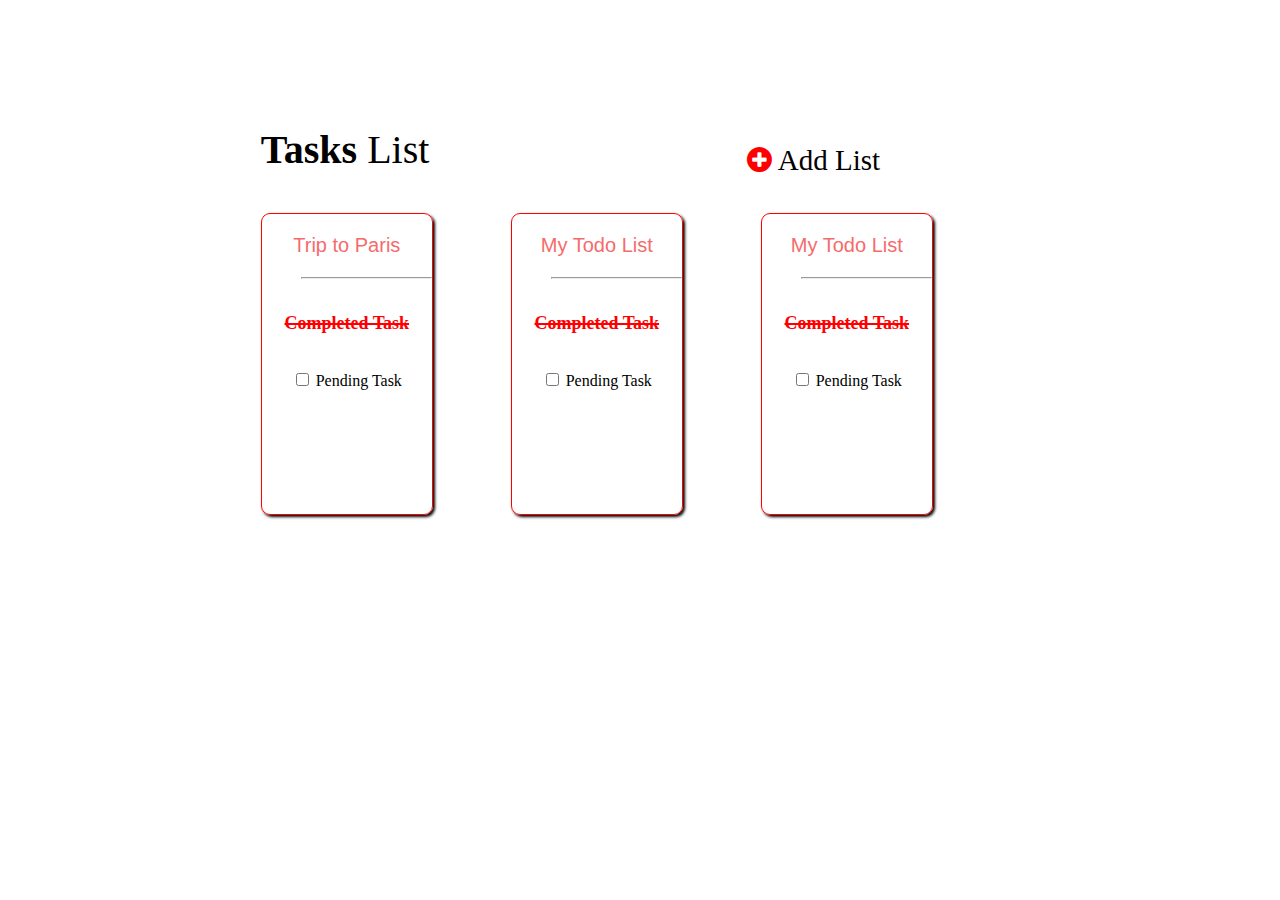
<file: index.html>
<!DOCTYPE html>
<html lang="en">

<head>
    <meta charset="UTF-8">
    <meta http-equiv="X-UA-Compatible" content="IE=edge">
    <meta name="viewport" content="width=device-width, initial-scale=1.0">
    <title>todo</title>
    <link rel="stylesheet" href="https://cdnjs.cloudflare.com/ajax/libs/font-awesome/4.7.0/css/font-awesome.min.css">

    <link rel="stylesheet" href="index.css">
</head>

<body>
    <p class="task"><b> Tasks </b> List</p>
    <div class="div2">
        <a href="./add-new.html" class="none">
            <span style="font-size:29px; color: black; font-family:'Times New Roman', Times, serif">
                <i class="fa fa-plus-circle" style="color:red ;"></i> Add List
            </span>
        </a>
    </div>
    <div class="div3">


        <div class="div3-1">
            <a href="./paris.html" class="none">
                <p style="font-family: Arial, Helvetica, sans-serif; color:rgb(245, 107, 107); font-size:20px ">Trip to
                    Paris</p>
              
            </a>  <hr class="hr"><br>

            <p class="line">Completed Task</p><br>
            <form action="">
            <input type="checkbox" name="pending1" id="pending1">

            <label for="pending1">Pending Task</label>
        </form>

        </div>
        <div class="div3-2">
            <p style="font-family: Arial, Helvetica, sans-serif; color:rgb(245, 107, 107) ;font-size:20px">My Todo List
            </p>
            <hr class="hr"><br>

            <p class="line">Completed Task</p><br>
            <form action="">
            <input type="checkbox" name="pending2" id="pending2">

            <label for="pending2">Pending Task</label>
        </form>

        </div>
        <div class="div3-3">
            <p style="font-family: Arial, Helvetica, sans-serif; color:rgb(245, 107, 107); font-size:20px">My Todo List
            </p>
            <hr class="hr"><br>

            <p class="line">Completed Task</p><br>
            <form action="">
            <input type="checkbox" name="pending3" id="pending3">

            <label for="pending3">Pending Task</label>
        </form>
        </div>
    </div>
</body>

</html>
</file>
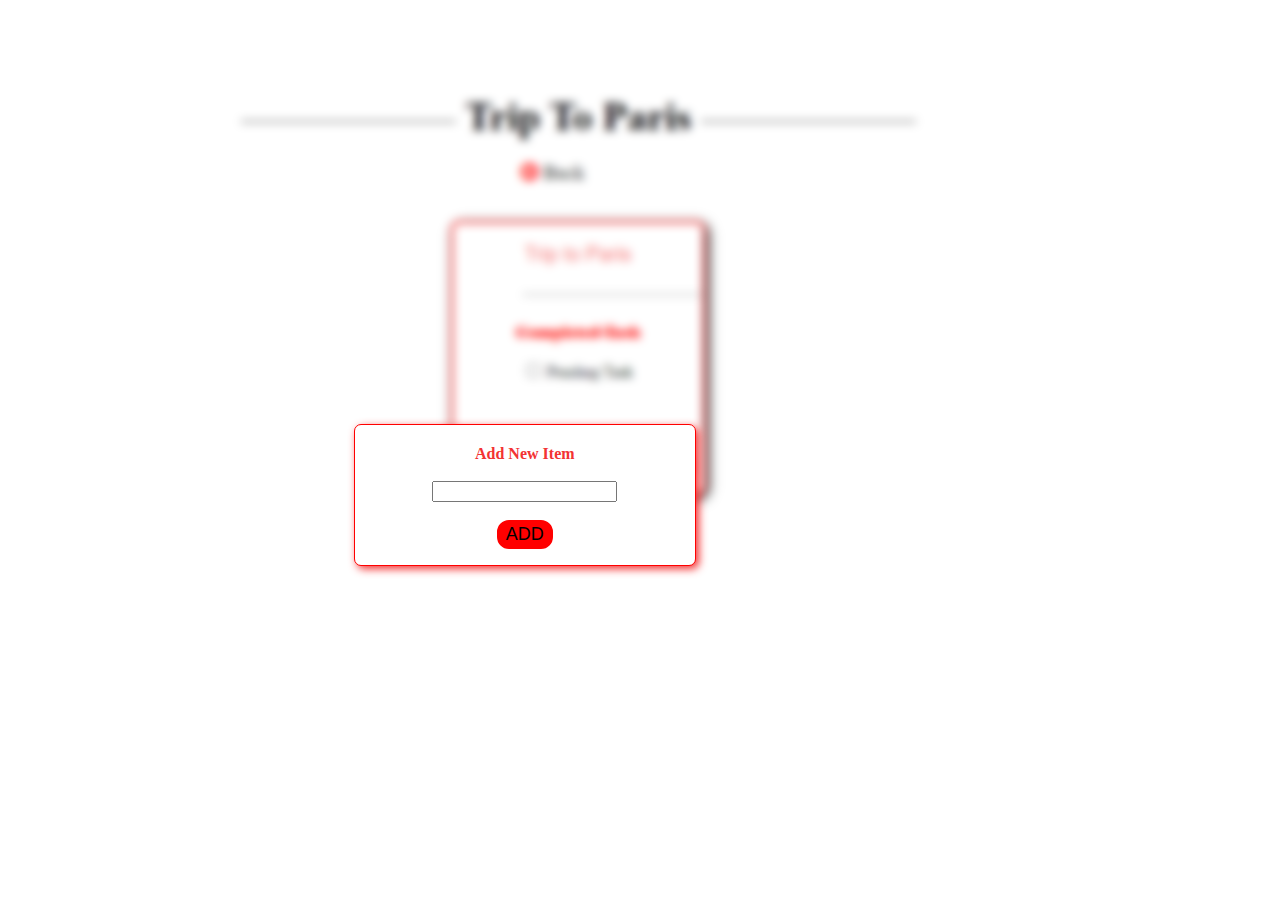
<file: add-item.html>
<!DOCTYPE html>
<html lang="en">
  <head>
    <meta charset="UTF-8" />
    <meta http-equiv="X-UA-Compatible" content="IE=edge" />
    <meta name="viewport" content="width=device-width, initial-scale=1.0" />
    <title>To-Do-List</title>
    <link rel="stylesheet" href="index.css" />
    <link
      rel="stylesheet"
      href="https://cdnjs.cloudflare.com/ajax/libs/font-awesome/4.7.0/css/font-awesome.min.css"
    />
  </head>
  <body>

    <div class="item1">    </div>
        <div class="new" >
            <form action="">
            <label for="new1">Add New Item</label><br><br>
            <input type="text" name="new1" id="new1"> <br><br>
           <input type="submit" value="ADD" id="add1">
        
        </form>
    </div>

  </body>
</html>
</file>
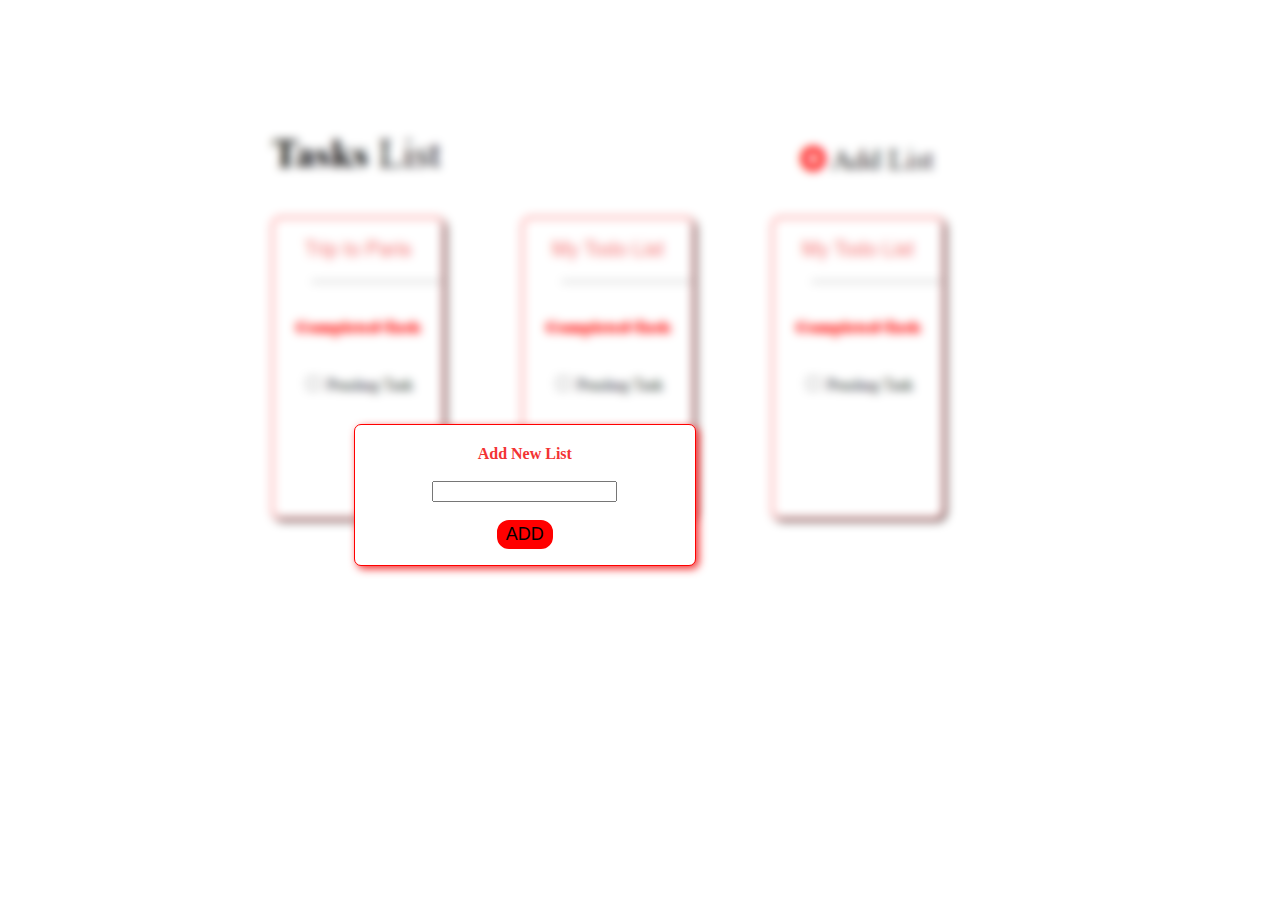
<file: add-new.html>
<!DOCTYPE html>
<html lang="en">

<head>
    <meta charset="UTF-8">
    <meta http-equiv="X-UA-Compatible" content="IE=edge">
    <meta name="viewport" content="width=device-width, initial-scale=1.0">
    <title>todo</title>
    <link rel="stylesheet" href="https://cdnjs.cloudflare.com/ajax/libs/font-awesome/4.7.0/css/font-awesome.min.css">

    <link rel="stylesheet" href="index.css">
</head>

<body>
    <div class="item">    </div>
    <div class="new">
        <form action="">
        <label for="new">Add New List</label><br><br>
        <input type="text" name="new" id="new"> <br><br>
       <input type="submit" value="ADD" id="add">
    
    </form>
    </div>
</body>

</html>
</file>
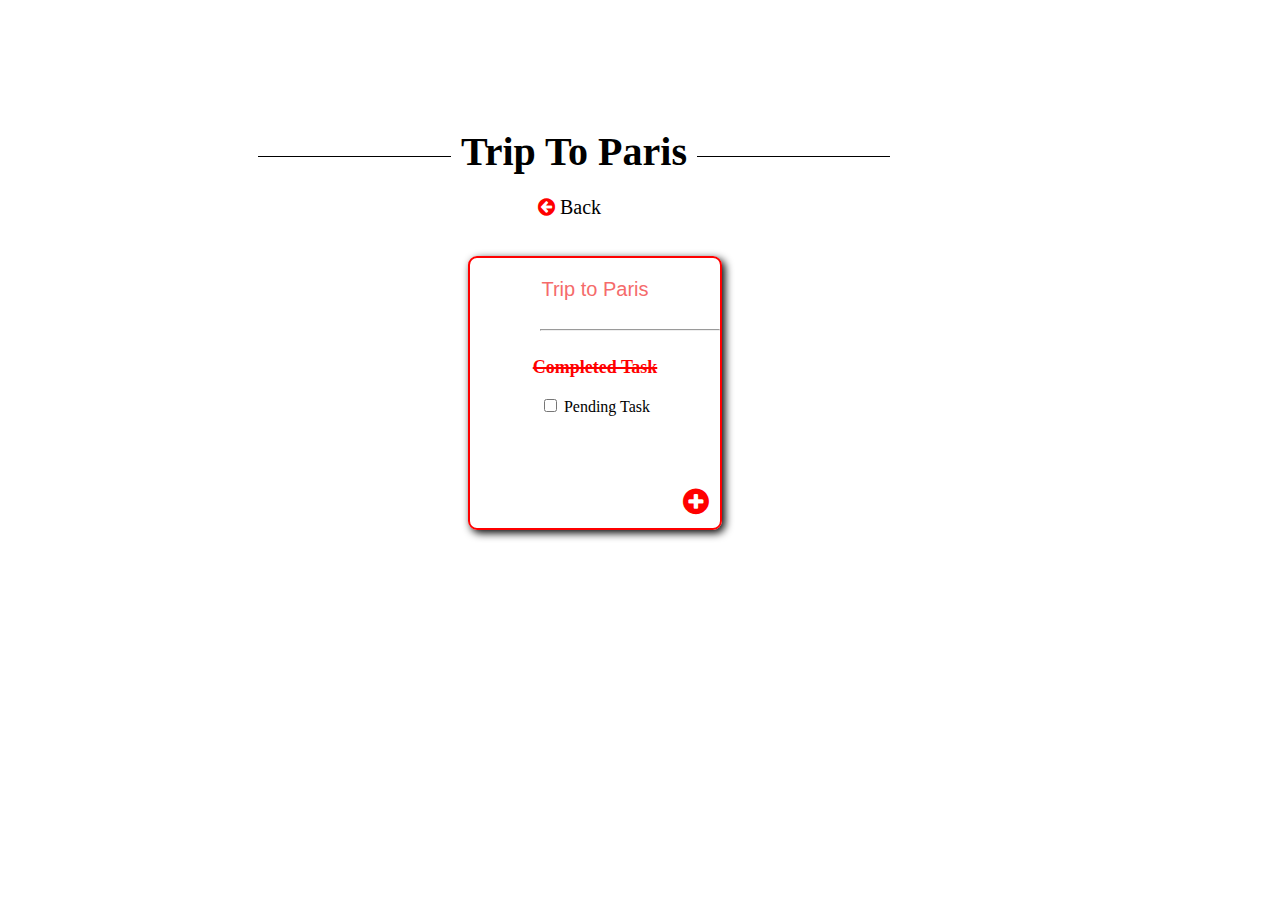
<file: paris.html>
<!DOCTYPE html>
<html lang="en">
  <head>
    <meta charset="UTF-8" />
    <meta http-equiv="X-UA-Compatible" content="IE=edge" />
    <meta name="viewport" content="width=device-width, initial-scale=1.0" />
    <title>To-Do-List</title>
    <link rel="stylesheet" href="index.css" />
    <link
      rel="stylesheet"
      href="https://cdnjs.cloudflare.com/ajax/libs/font-awesome/4.7.0/css/font-awesome.min.css"
    />
  </head>
  <body>
    <h1 class="h2">
      <strong><span class="span">Trip To Paris</span></strong>
    </h1>
    <a href="./index.html" class="none">
      <i
        class="fa fa-arrow-circle-left"
        aria-hidden="true"
        style="color: red; font-size: 20px; margin: 20px 20px 30px 530px"
        ><span style="color: black"> Back</span>
      </i>
    </a>
    <div class="paris">
      <p
        style="
          font-family: Arial, Helvetica, sans-serif;
          color: rgb(245, 107, 107);
          font-size: 20px;
        "
      >
        Trip to Paris
      </p>
      <hr class="hr1" />
      <br />

      <p class="line">Completed Task</p>
      <input type="checkbox" name="pending1" id="pending1" />

      <label for="pending1">Pending Task</label><br />
      <a href="./add-item.html" class="none">
        <i
          class="fa fa-plus-circle"
          style="
            color: red;
            padding-top: 70px;
            padding-left: 201px;
            font-size: 30px;
          "
        ></i>
      </a>
    </div>
  </body>
</html>
</file>
<file: index.css>
.div3{
    display: grid;
    grid-template-columns: 170px 170px 170px;
    grid-gap: 80px;
    margin-left: 20%;

}

.div3-1{
    border: 1px solid red ;
    width: 170px;
    height: 300px;
    border-radius: 9px;
    box-shadow: 2px 2px 3px;
    text-align: center;
    
    /* margin-top: 20%;
    margin-left: 40%; */
   
}

.div3-2{
    border: 1px solid red ;
    width: 170px;
    height: 300px;
    border-radius: 9px;
    box-shadow: 2px 2px 3px;
    /* margin-top: 20%;
    margin-left: 40%;
    */
    text-align: center;

}

.div3-3{
    border: 1px solid red ;
    width: 170px;
    height: 300px;
    border-radius: 9px;
    box-shadow: 2px 2px 3px;
    text-align: center;

    /* margin-top: 20%;
    margin-left: 40%; */
   
}

.none{
    text-decoration: none;
}

.hr{
    width: 129px;
    float: right;
    margin-top: 0%;
   
}

.line{
    color: red;
    text-decoration: line-through 2px;
    font-weight: bold;
    font-size: 18px;
}

.task{
    /* margin: 209px 50px 42px 219px; */
    font-size: 40px;
   margin-top: 10%;
   margin-left: 20%;
    /* position: absolute; */
}

.div2{
    float: right;
    margin-top: -5.5%;
    margin-right: 31%;
}

.paris{
    border: 2px solid red;
    height: 270px;
    width: 250px;
    text-align: center;
    margin-top: 9px;
    margin-left: 460px;
    box-shadow: 3px 3px 9px;
    border-radius: 9px;

}
.h2 {
    width: 50%; 
    text-align: center; 
    border-bottom: 1px solid #000; 
    line-height: 0.1em;
    margin: 150px 2px  20px 250px ; 
 }

  
.span { 
    background:#fff; 
    padding:0 10px; 
    font-size: 40px;
}

.blur{
    filter: blur(5px);

}
.new{
    background-color: white;
     color: rgb(243, 51, 51);
     font-weight: bold;
     border: 1px solid red;
     position: absolute;
     top: 55%;
     left: 41%;
     transform: translate(-50%, -50%);
     z-index: 9999999999999;
     width: 300px;
     height: 100px;
     padding: 20px;
     border-radius: 7px;
     text-align: center;
     box-shadow: 3px 3px 9px;
   
   
   }
   #add{
    background-color: red;
    border-radius: 12px;
    border: solid red;
    font-size: 18px;
}
#add1{
    background-color: red;
    border-radius: 12px;
    border: solid red;
    font-size: 18px;
}

.hr1{
    width: 178px;
    float: right;
   
}

.item1{
    background-image: url('./img/paris.png');
    height: 500px;
    width: 1000px;
    margin-left: 10%;
    margin-top: 3%;
    filter: blur(5px);
}

.item{
    background-image: url('./img/index1.png');
    height: 500px;
    width: 900px;
    margin-left: 14%;
    margin-top: 7%;
    filter: blur(5px);

}
</file>
